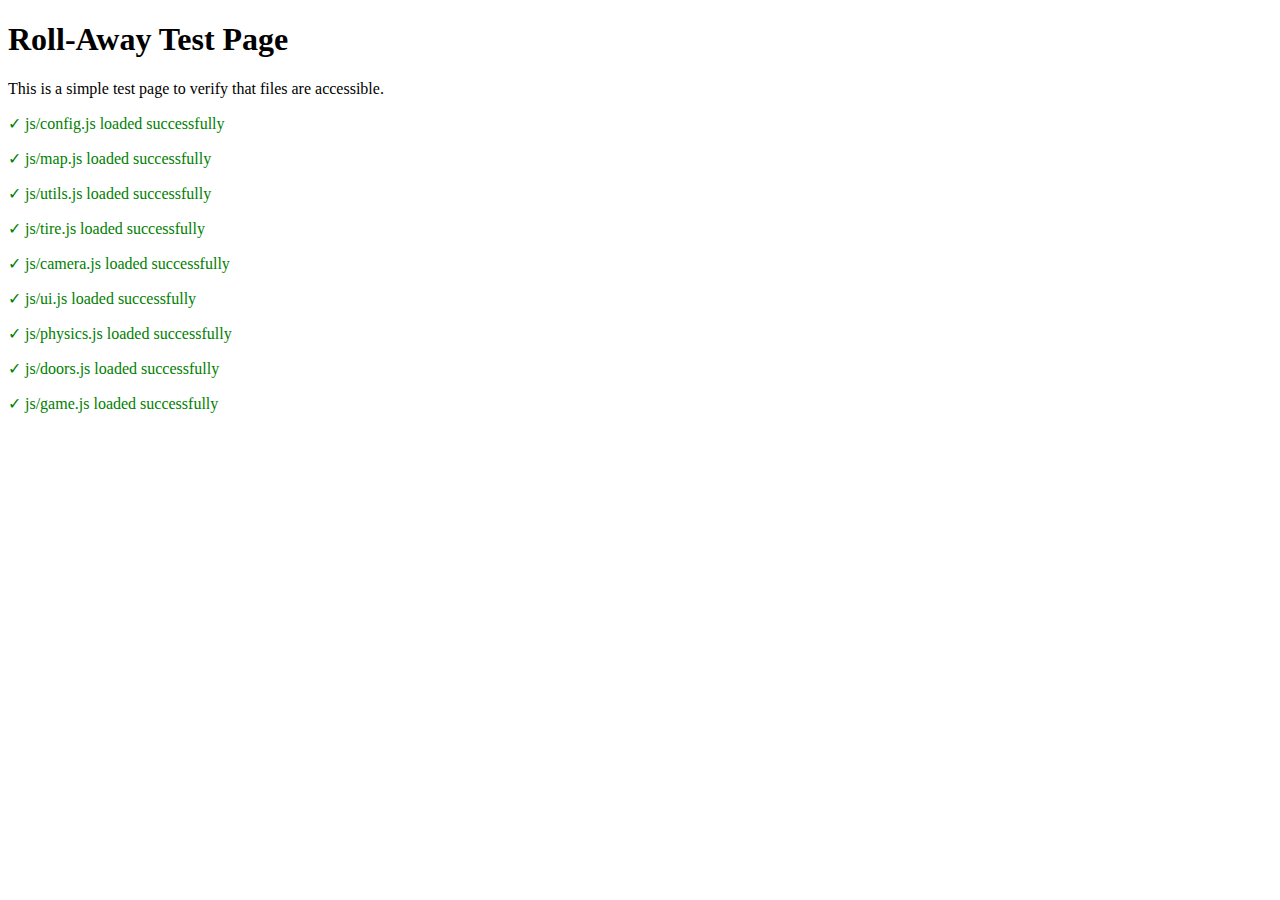
<file: test.html>
<!DOCTYPE html>
<html>
<head>
    <title>Roll-Away Test</title>
</head>
<body>
    <h1>Roll-Away Test Page</h1>
    <p>This is a simple test page to verify that files are accessible.</p>
    <div id="results"></div>
    
    <script>
        const files = [
            'js/config.js',
            'js/utils.js',
            'js/map.js',
            'js/tire.js',
            'js/camera.js',
            'js/physics.js',
            'js/ui.js',
            'js/doors.js',
            'js/game.js'
        ];
        
        const results = document.getElementById('results');
        
        files.forEach(file => {
            const script = document.createElement('script');
            script.src = file;
            script.onload = () => {
                results.innerHTML += `<p style="color:green">✓ ${file} loaded successfully</p>`;
            };
            script.onerror = () => {
                results.innerHTML += `<p style="color:red">✗ ${file} failed to load</p>`;
            };
            document.body.appendChild(script);
        });
    </script>
</body>
</html>
</file>
